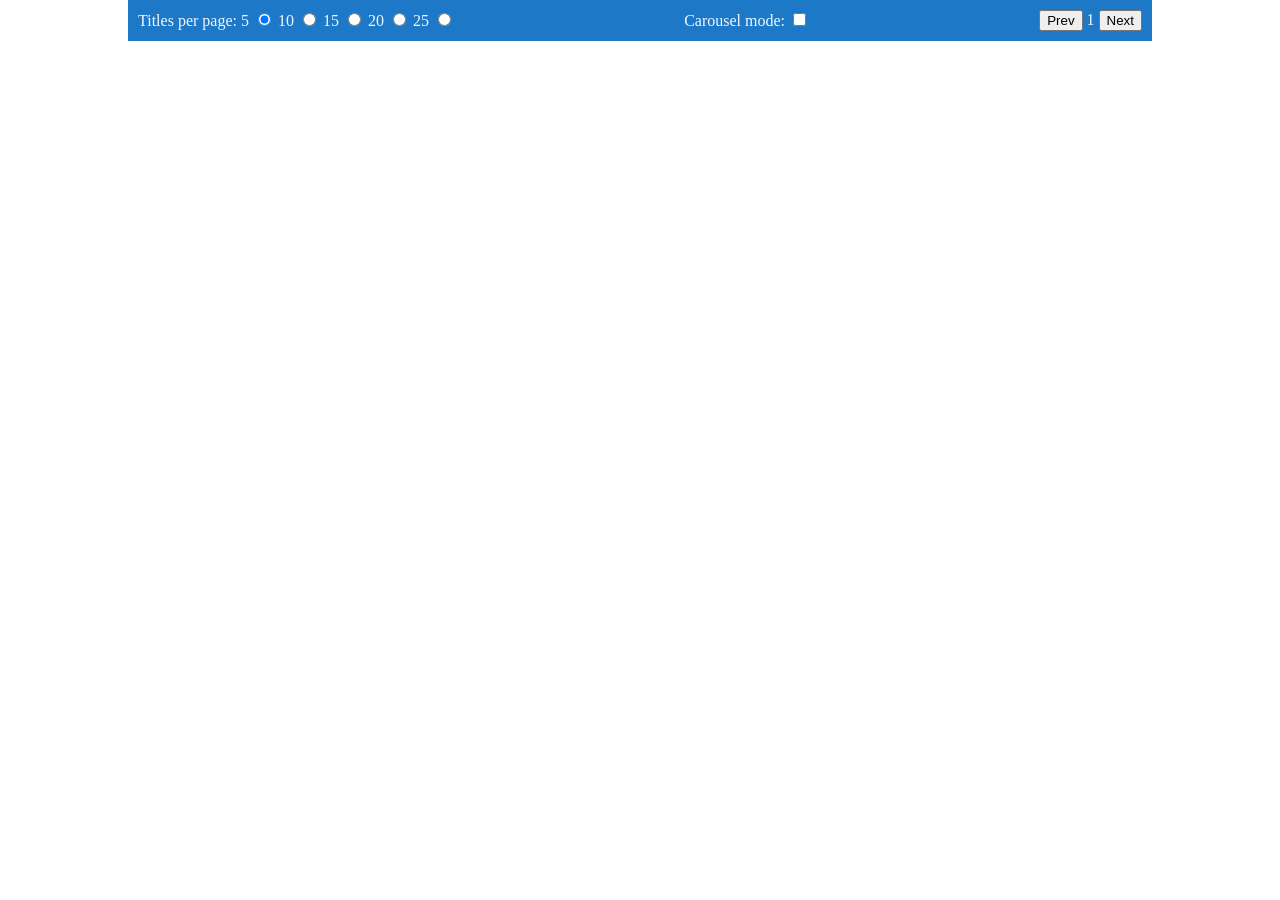
<file: index.html>
<!DOCTYPE html>
<html lang="en">
<head>
    <meta charset="UTF-8">
    <meta name="viewport" content="width=device-width, initial-scale=1.0">
    <title>Anime Gallery</title>
    <link rel="stylesheet" href="styles.css">
</head>
<body>
    <header>
        <nav>
        <div>
            <span>Titles per page: </span>
            <label for="count1">5</label>
            <input type="radio" name="count" id="count1" value="5" checked>
            <label for="count2">10</label>
            <input type="radio" name="count" id="count2" value="10">
            <label for="count3">15</label>
            <input type="radio" name="count" id="count3" value="15">
            <label for="count4">20</label>
            <input type="radio" name="count" id="count4" value="20">
            <label for="count5">25</label>
            <input type="radio" name="count" id="count5" value="25">
        </div>
        <div>
            <span>Carousel mode: </span>
            <input type="checkbox" id="ck-carousel">
        </div>
        <div>
            <button id="btn-prev-page">Prev</button>
            <span id="current-page">1</span>
            <button id="btn-next-page">Next</button>
        </div>
    </nav>
    </header>

    <main>
        <div id="parent"></div>
    </main>

    <script type="module" src="main.js"></script>
</body>
</html>
</file>
<file: styles.css>
body {
    max-width: 80%;
    margin: auto;
}

a {
    text-decoration: none;
    color: inherit;
}

nav {
    display: flex;
    justify-content: space-between;
    padding: 10px;
    margin-bottom: 5px;
    background-color: rgb(29, 120, 199);
    color: aliceblue;
}

#parent {
    display: grid;
    grid-template-columns: 1fr 1fr 1fr 1fr 1fr;
    gap: 5px;
    text-align: center;
}

.card {
    border: solid black 1px;
    padding: 25px;
}

.card > h1 {
    height: 80px;
    font-size: 20px;
}

.card img {
    width: 200px;
    height: 300px;
}
</file>
